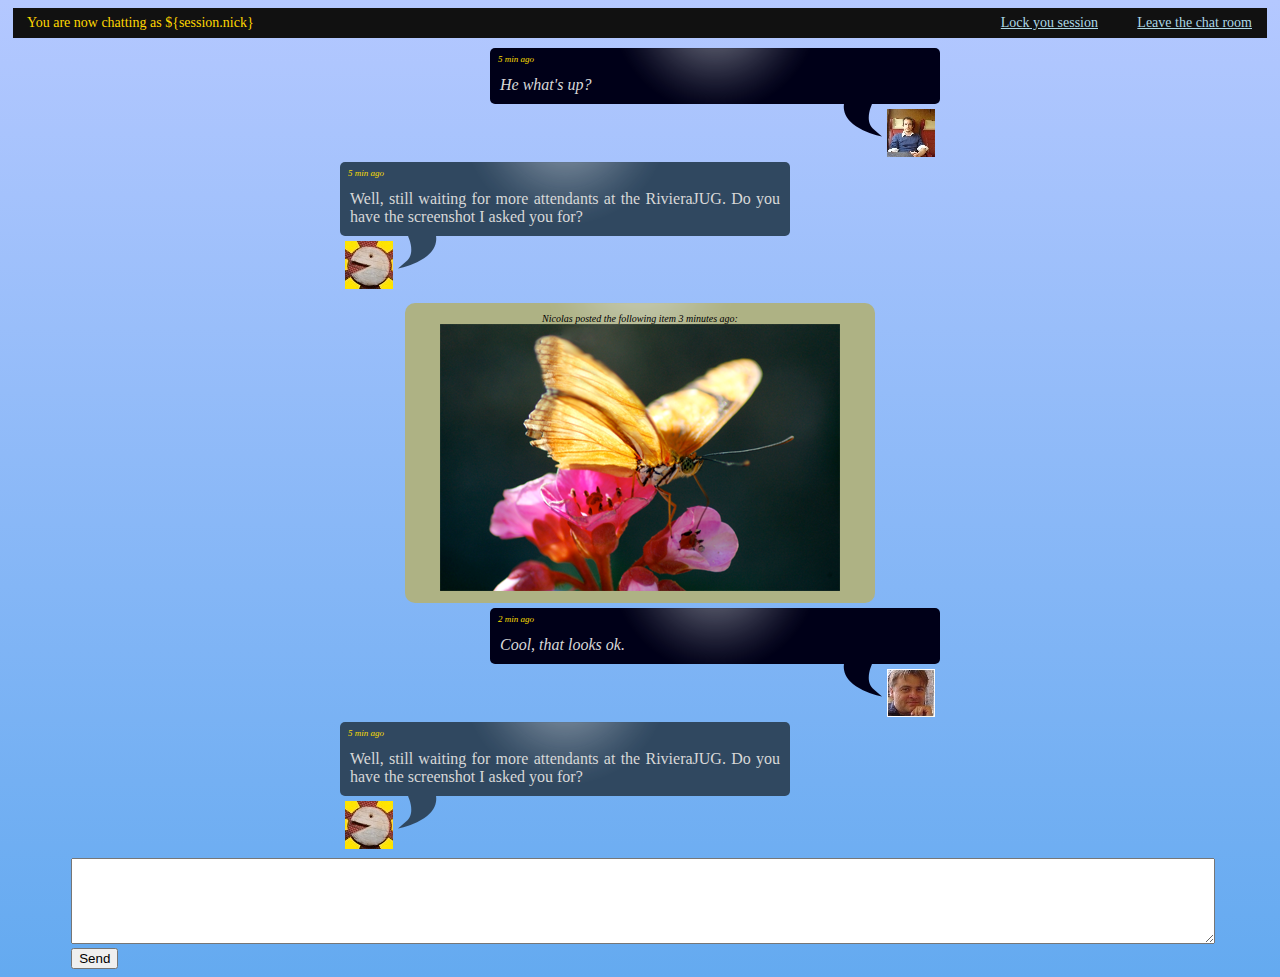
<file: documentation/prototype/index.html>
<!DOCTYPE HTML PUBLIC "-//W3C//DTD HTML 4.01//EN" "http://www.w3.org/TR/html4/strict.dtd">
<html>
<head>
<meta http-equiv="Content-Type" content="text/html; charset=UTF-8">
<link rel="stylesheet" href="css/style.css" type="text/css" />
<title>Chat room</title>
</head>
<body>
<h1>You are now chatting as ${session.nick}  <a class="lock_screen" href="@{lock()}">Lock you session</a> <a href="@{disconnect()}">Leave the chat room</a></h1>
<div class="content">
<div class="reporter">
	<p><em style="position:relative; top:-10px;left:-2px"><small style="color:#F8DD00;font-size: xx-small;">5 min ago</small></em><br/>He what's up?</p>
</div>
<div class="reporter-ico">
	<img src="images/nicolas.jpg" alt="" />
</div>
<div class="interviewee">
	<p><em style="position:relative; top:-10px;left:-2px"><small style="color:#F8DD00;font-size: xx-small;">5 min ago</small></em><br/> Well, still waiting for more attendants at the RivieraJUG. Do you have the screenshot I asked you for? </p>
</div>
<div class="interviewee-ico">
	<img src="images/stephane.jpg" alt="" />
</div>
<div class="sent-item">
	<p>Nicolas posted the following item 3 minutes ago:</p>
	<img src="article-images/01.png" alt="" />
</div>
<div class="reporter">
	<p><em style="position:relative; top:-10px;left:-2px"><small style="color:#F8DD00;font-size: xx-small;">2 min ago</small></em><br/>Cool, that looks ok. </p>
</div>
<div class="reporter-ico">
	<img src="images/pedro.jpg" alt="" />
</div>
<div class="interviewee">
	<p><em style="position:relative; top:-10px;left:-2px"><small style="color:#F8DD00;font-size: xx-small;">5 min ago</small></em><br/> Well, still waiting for more attendants at the RivieraJUG. Do you have the screenshot I asked you for? </p>
</div>
<div class="interviewee-ico">
	<img src="images/stephane.jpg" alt="" />
</div>
</div>
<div id="newMessage">
	<textarea id="message" name="message"></textarea>
    <input type="submit" id="enter" value="Send" />
</div>

</body>
</html>
</file>
<file: documentation/prototype/css/style.css>
/*
                                __      _ _                   _   
                               / _|    | (_)                 | |  
 _ __ ___   __ _ _ __ ___ ___ | |_ ___ | |_  ___   _ __   ___| |_ 
| '_ ` _ \ / _` | '__/ __/ _ \|  _/ _ \| | |/ _ \ | '_ \ / _ \ __|
| | | | | | (_| | | | (_| (_) | || (_) | | | (_) || | | |  __/ |_ 
|_| |_| |_|\__,_|_|  \___\___/|_| \___/|_|_|\___(_)_| |_|\___|\__|
                                                                  
*/
/* RESET */
html, body, div, p, img {
    padding: 0;
}

div, p, img {
    padding: 0;
    margin: 0
}

/* COMMON CLASSES */

/* STYLING ELEMENTS */
body {
    background-color: rgb(100, 170, 240);
    background: -webkit-gradient(linear, left top, left bottom, from(rgb(180, 200, 255)), to(rgb(100, 170, 240)));
    background: -moz-linear-gradient(-90deg, rgb(180, 200, 255), rgb(100, 170, 240));
}

div.content {
    width: 600px;
    font-family: Georgia, serif;
    margin-left: auto;
    margin-right: auto;
    margin-top: 10px;
}

/* REPORTER */
.reporter {
    clear: both;
    width: 450px;
    float: right;
    background-color: #000018;
    color: #D8D8D8;
    font-style: italic;
    -moz-border-radius: 5px;
    -webkit-border-radius: 5px; 
    border-radius: 5px;
    background-image: url("../images/glow.png");
    background-position: top center;
    background-repeat: no-repeat;
    text-align: justify;
}

.reporter p {
    padding: 10px;
}

.reporter-ico {
    clear: both;
    float: right;
    width: 100px;
    background-image: url("../images/reporter-balloon.png");
    background-repeat: no-repeat;
}

.reporter-ico img {
    margin: 5px;
    float: right;
}

/* INTERVIEWEE */
.interviewee {
    width: 450px;
    clear: both;
    background-color: #304860;
    color: #D8D8D8;
    -moz-border-radius: 5px;
    -webkit-border-radius: 5px;
    border-radius: 5px;
    background-image: url("../images/glow.png");
    background-position: top center;
    background-repeat: no-repeat;
    text-align: justify;
}

.interviewee p {
    padding: 10px;
}

.interviewee-ico {
    width: 100px;
    background-image: url("../images/interviewee-balloon.png");
    background-repeat: no-repeat;
}

.interviewee-ico img {
    margin: 5px;
}

/* SENT ITEM */
.sent-item {
    margin: 5px auto;
    font-style: italic;
    font-size: 10px;
    padding: 10px;
    -moz-border-radius: 5px;
    -webkit-border-radius: 5px;
    border-radius: 5px;
    width: 450px;
    background-color: #AEB284;
    text-align: center;
    background-image: url(../images/glow.png);
    background-position: top center;
    background-repeat: no-repeat;
    -webkit-border-radius: 10px;
}

.sent-item img {
   
}

h1 {
    background: #111;
    color: gold;
    padding: 7px 14px;
    font-size: 14px;
    font-weight: normal;
    margin-bottom: 20px;
    margin: 5px;
}

h1 a {
    position: absolute;
    right: 2em;
    color: lightblue;
}

#newMessage {
    width: 90%;
    margin-left: auto;
    margin-right: auto;
}

#newMessage textarea {
    width: 100%;
    height: 80px;
}


h1 a.lock_screen {
    position: absolute;
    right: 13em;
    color: lightblue;
}

#newMessage {
    width: 90%;
    margin-left: auto;
    margin-right: auto;
}

#newMessage textarea {
    width: 100%;
    height: 80px;
}
</file>
